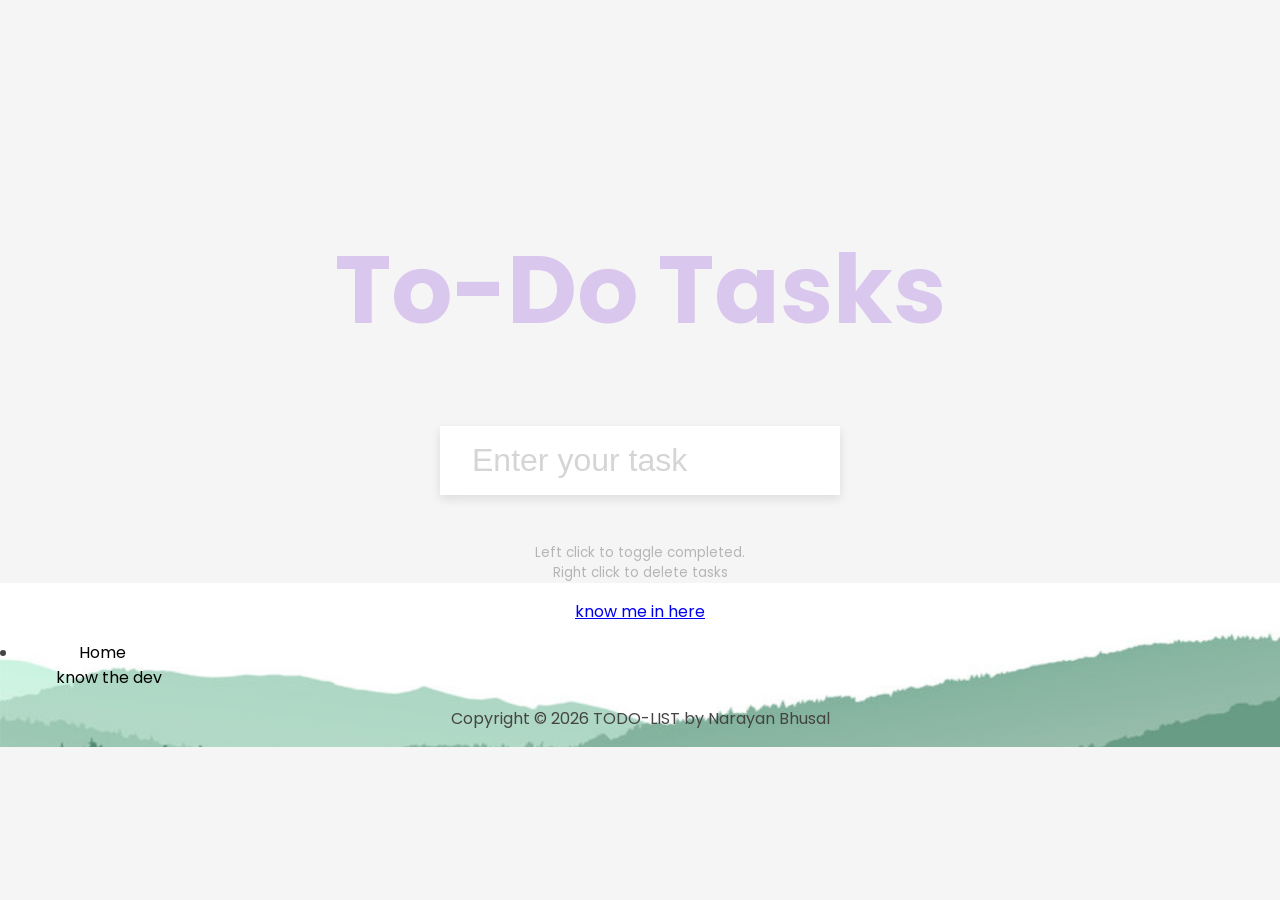
<file: index.html>
<!DOCTYPE html>
<html lang="en">
    <head>
        <meta chartset=""UTF-8" />
        <meta name="viewport" content="width=device-width, initial-scale=1.0" />
        <link rel="stylesheet" href="style.css" />
        <title>To-Do List</title>
    </head>
    <body>
        <h1>To-Do Tasks</h1>
        <form id="form">
            <input type="text" class="input" id="input" placeholder="Enter your task" autocomplete="off">

            <ul class="todos" id="todos"></ul>
        </form>
        <small>Left click to toggle completed. <br> Right click to delete tasks</small>
        <script src="script.js"></script>
<section class="footer-section">
    
            
<p><a href="developer/index.html" >know me in here</a></p>
    <li>
        
   &nbsp;&nbsp;&nbsp;&nbsp;&nbsp;&nbsp;&nbsp;&nbsp;&nbsp;&nbsp;&nbsp;&nbsp;&nbsp;
                <a href="#" class="footer-links">Home</a><br>
                
   &nbsp;&nbsp;&nbsp;&nbsp;&nbsp;&nbsp;&nbsp;&nbsp;&nbsp;&nbsp;&nbsp;&nbsp;&nbsp;
                <a href="developer/index.html" class="footer-links">know the dev</a>
            </li>
        <footer class="footer">
            
            <p>Copyright &copy; 2026 TODO-LIST by Narayan Bhusal</p>
        </footer>
        </section>
    </body>
</html>
</file>
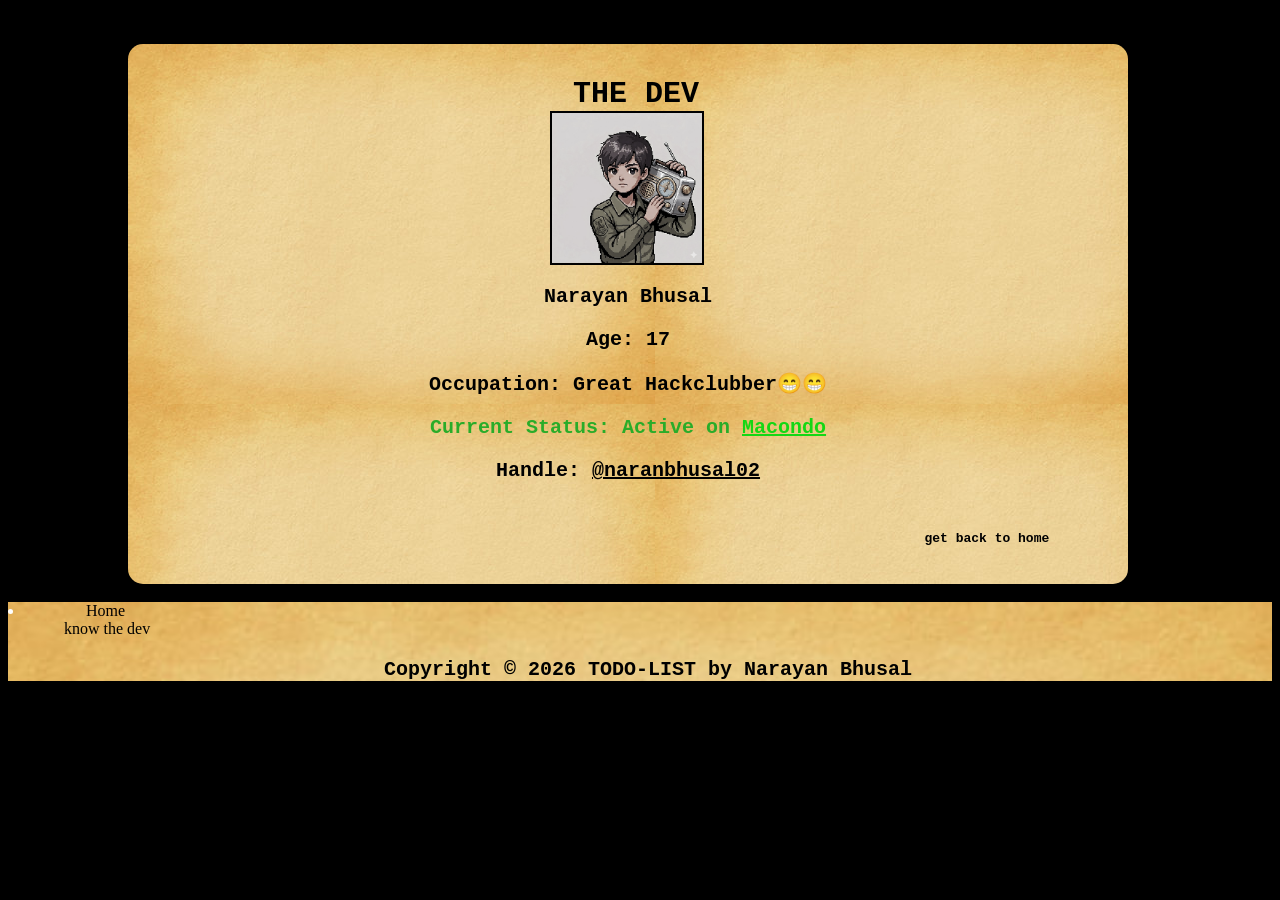
<file: developer/index.html>
<!DOCTYPE html>
<html lang="en">
<head>
    <meta charset="UTF-8">
    <meta name="viewport" content="width=device-width, initial-scale=1.0">
    <title>know me</title>
    <link rel="stylesheet" href="style.css">
</head>
<body>
    <br><br>
    <div class="wanted"><br>
    <div class="wanted-text">THE DEV</div>
    <img src="image.png" alt="knowthedev" class="wanted-image">
    <p>Narayan Bhusal</p>
    <p>Age: 17</p>
    <p>Occupation: Great Hackclubber😁😁</p>
    <p class="active">Current Status: Active on <a href="https://macondo.hackclub.com" class="macondo">Macondo</a></p>
     <p>Handle: <a href="https://github.com/naranbhusal02" class="handles">@naranbhusal02</a></p>
    <p><a href="../index.html" class="getback"><br>&nbsp;&nbsp;&nbsp;&nbsp;&nbsp;&nbsp;&nbsp;&nbsp;&nbsp;&nbsp;&nbsp;&nbsp;&nbsp;&nbsp;&nbsp;&nbsp;&nbsp;&nbsp;&nbsp;&nbsp;&nbsp;&nbsp;&nbsp;&nbsp;&nbsp;&nbsp;&nbsp;&nbsp;&nbsp;&nbsp;&nbsp;&nbsp;&nbsp;&nbsp;&nbsp;&nbsp;&nbsp;&nbsp;&nbsp;&nbsp;&nbsp;&nbsp;&nbsp;&nbsp;&nbsp;&nbsp;&nbsp;&nbsp;&nbsp;&nbsp;&nbsp;&nbsp;&nbsp;&nbsp;&nbsp;&nbsp;&nbsp;&nbsp;&nbsp;&nbsp;&nbsp;&nbsp;&nbsp;&nbsp;&nbsp;&nbsp;&nbsp;&nbsp;&nbsp;&nbsp;&nbsp;&nbsp;&nbsp;&nbsp;&nbsp;&nbsp;&nbsp;&nbsp;&nbsp;&nbsp;&nbsp;&nbsp;&nbsp;&nbsp;&nbsp;&nbsp;&nbsp;&nbsp;&nbsp;&nbsp;&nbsp;   
    get back to home</a></p>
    
    </div>

<br>
    <section class="footer-section">
    
        
    <li>
        
   &nbsp;&nbsp;&nbsp;&nbsp;&nbsp;&nbsp;&nbsp;&nbsp;&nbsp;&nbsp;&nbsp;&nbsp;&nbsp;
                <a href="../index.html" class="footer-links">Home</a><br>
                
   &nbsp;&nbsp;&nbsp;&nbsp;&nbsp;&nbsp;&nbsp;&nbsp;&nbsp;&nbsp;&nbsp;&nbsp;&nbsp;
                <a href="#" class="footer-links">know the dev</a>
            </li>
        <footer class="footer">
            
            <p>Copyright &copy; 2026 TODO-LIST by Narayan Bhusal</p>
        </footer>
        </section>
</body>
</html>
</file>
<file: style.css>
@import url('https://fonts.googleapis.com/css2?family=Poppins:wght@200;400&display=swap');

* {
    box-sizing: border-box;
}

body {
    background-color: #f5f5f5;
    color: #444;
    font-family: 'Poppins', sans-serif;
    display: flex;
    flex-direction: column;
    align-items: center;
    justify-content: center;
    height: 100vh;
    margin: 0;
}

h1 {
    color: rgb(179, 131, 226);
    font-size: 6rem;
    text-align: center;
    opacity: 0.4;
}

form {
    box-shadow: 0 4px 10px rgb(0, 0, 0, 0.1);
    max-width: 100%;
    width: 400px;
}

.input{
    border: none;
    color: #444;
    font-size: 2rem;
    padding: 1rem 2rem;
    display: block;
    width: 100%;
}

.input::placeholder {
    color: #d5d5d5;
}

.input:focus {
    outline-color: rgb(179, 131, 226);
}

.todos{
    background-color: #fff;
    padding: 0;
    margin: 0;
    list-style-type: none;
}
.todos li{
    border-top: 1px solid #e5e5e5;
    cursor: pointer;
    font-size: 1.5rem;
    padding: 1rem 2rem;
}
.todos li.completed{
    color: #b6b6b6;
    text-decoration: line-through;
}

small{
    color: #b5b5b5;
    margin-top: 3rem;
    text-align: center;
}

.footer {
    text-align: center;
    width: 100vw;
}

.footer-links {
    color: rgb(0, 0, 0);
    text-decoration: none;
}

.footer-section {
    background-image: url('bg.png');
    background-size: cover;
    background-cover: no-repeat;
}

p {
    text-align:center;
}
</file>
<file: developer/style.css>
body {
    background-color: black;
    color: white;
}

.wanted {
    background-image: url(bg.png);
    height: 540px;
    width: 1000px;
    border-radius: 15px;
    margin-left: 120px;
}

.wanted-text {
    font-size: 30px;
    color: rgb(0, 0, 0);
    margin-left: 445px;
    margin-top: 15px;
    font-family: 'Courier New', Courier, monospace;
    font-weight: bolder;
}

.wanted-image {
    height: 150px;
    align-items: center;
    display: flex;
    margin-left: 421.5px;
    border: 2px solid black;
    filter: grayscale(60%);
}

/* GrayScale change on hovering the image */
.wanted-image:hover {
    filter: grayscale(0%);
    transform: scale(1.05);
}

p {
    color: black;
    font-family: Courier ;
    font-size: 20px;
    font-weight: bold;
    text-align: center;
}

.active {
    color: rgb(41, 172, 41);
}

.handles {
    color: black;
    font-family: Courier;
}

.macondo {
    color: rgb(20, 215, 20);
}

.getback {
    font-size: 13px;
    text-decoration: none;
    color: black;
    font-family: Courier;
}



.footer {
    text-align: center;
    width: 100vw;
}

.footer-links {
    color: rgb(0, 0, 0);
    text-decoration: none;
}

.footer-section {
    background-image: url('bg.png');
    background-size: cover;
    background-cover: no-repeat;
}

p {
    text-align:center;
}
</file>
